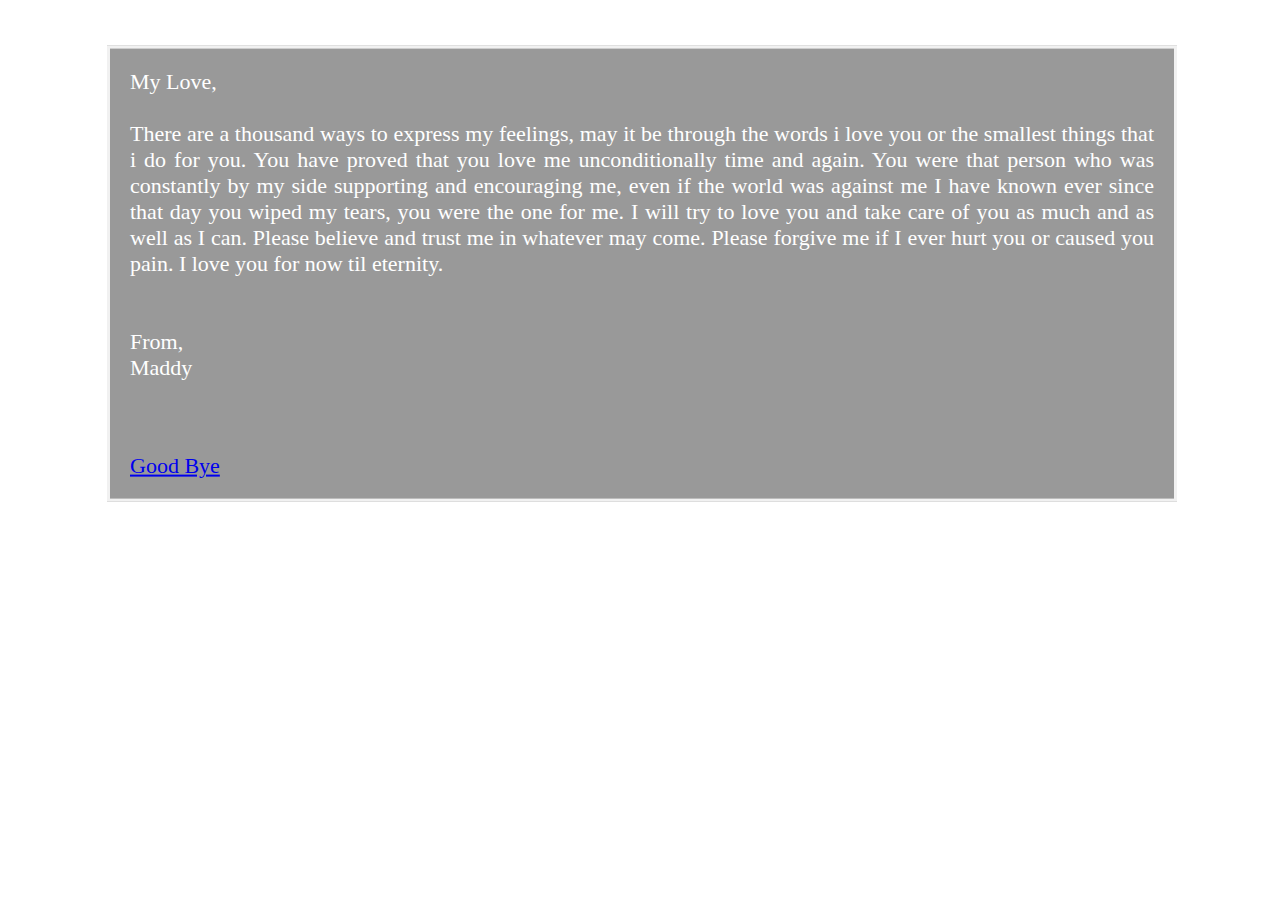
<file: letter.html>
<!DOCTYPE html>
<html>
<head>
	<title>To the Special Person in my heart</title>
	<link rel="stylesheet" type="text/css" href="style.css">
</head>

<body>
	<header>
		<div class="message">
			
			My Love,
			<br>
			<br>
			There are a thousand ways to express my feelings, may it be through the words i love you or the smallest things that i do for you.
You have proved that you love me unconditionally time and again. 
You were that person who was constantly by my side supporting and encouraging me, even if the world was against me 
I have known ever since that day you wiped my tears, you were the one for me.
I will try to love you and take care of you as much and as well as I can. 
Please believe and trust me in whatever may come. 
Please forgive me if I ever hurt you or caused you pain. 
I love you for now til eternity. 
			<br>
<br>
<br>
			From,
			<br>
			Maddy
			</p>
<br>
<br>
<a href="https://www.youtube.com/watch?v=WA4iX5D9Z64"> Good Bye </a>
		</div>
	</header
</body>
</html>
</file>
<file: style.css>
* {
	margin: 0;
}

body {
	background-image: url("https://images.fineartamerica.com/images-medium-large-5/dreamy-carnival-ferris-wheel-stars-ferris-wheel-pink-and-white-fairytale-prints-kathy-fornal.jpg");
	background-repeat: no-repeat;
	height:100%;
	background-size: cover;
	background-position: center;
	box-sizing: border-box;
	filter: blue(8px);
}
	
.message {
	

padding: 20px;
	text-align: justify;
	font-family: Monotype Corsiva;
	color: #ffffff;
	font-size: 22px;
	border: 3px solid #f1f1f1;
	top: 50%;
	bottom: 50%;
	transform: translate(10%, 10%);
	z-index: 2;
	width: 80%;
	background-color: rgb(255,252,232);
	background-color: rgba(0,0,0,0.4);

}
p {
	#border-color: #f49242;
	padding-bottom: 10px;
	padding-left: 10px;
	padding-right: 10px;
	padding-top: 10px;


}
</file>
